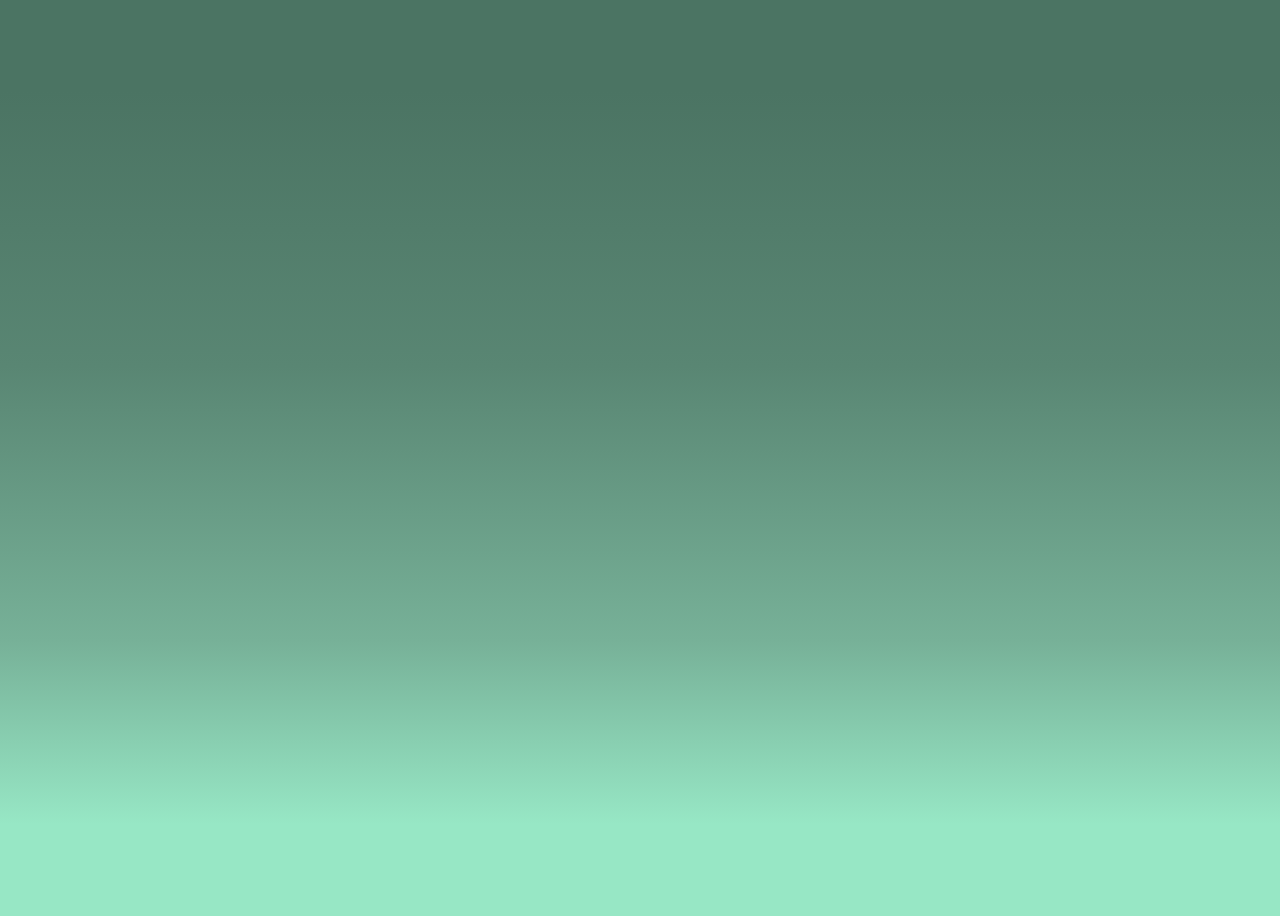
<file: bank.html>
<!DOCTYPE html>
<html>
<head>
    <title>Bank</title>
    <link href="style.css" rel="stylesheet">
</head>
<body>
<!-- name generator + location generator + word bank !-->    
</body>
<script src="script.js" defer></script>
</html>
</file>
<file: style.css>
.main-title {
    color: rgb(165, 255, 216);
    -webkit-text-stroke: 1px;
    -webkit-text-stroke-color: black;
    font-family: 'Times New Roman', Times, serif;
    text-align: center;
    font-size:57px;
    background-color:rgb(133, 192, 174);
    background-image: url('Media/homenav.jpg');
    background-repeat: no-repeat;
    background-size: cover;
    border: 1px solid black;
    margin-top: 30px;
    margin-bottom: 100px;  
    margin-left: 80px;
    margin-right: 80px;
}
body {
    min-height: 100vh;
    background: linear-gradient(
        to top,
        rgb(151, 231, 197) 10%,
        rgb(119, 177, 152) 30%,
        rgb(89, 134, 115) 60%,
        rgb(75, 116, 99) 90% 
);

}
.desk-title a{
    display: block;
    background-image: url('Media/home.png');
    -webkit-text-stroke: 1px;
    -webkit-text-stroke-color: rgb(39, 36, 36);
    font-family: 'Times New Roman', Times, serif;
    text-align: center;
    font-size:9px;
    background-color:rgb(84, 112, 104);
    border: 1px solid black;
    margin-left: 40px;
    margin-top: 10px;
    width: 120px;
    height: 40px;
    justify-self: left;
}

.navigation {
    text-align: center;
    background-image: url('Media/homenav.jpg');
    background-size: cover;
    background-repeat: no-repeat;
    background-color: rgb(133, 192, 174);
    position: relative;
    font-size: 23px;
    width: 100%;
    padding: 25px 0px;
    display: flex;
    justify-content: center;
    gap: 25px;
    list-style: none;
    margin-bottom: 50px;
    font-weight: bolder;
    justify-content: space-evenly;
}
.home-widgets {
    display: flex;
    flex-direction: row;
    justify-content:space-evenly;
    align-items: stretch;
}
.home-widgets-left {
    display: flexbox;
    justify-content: left;
    flex-direction: column;
    
}
.home-widgets-right {
    display: flex;
    justify-content: right;
    flex-direction: column;
    
}
.deadline {
    color: white;
    background-image: url('greenhearts.jpg');
    background-size: cover;
    background-repeat: no-repeat;
    background-color: rgb(133, 192, 174);
    position: relative;
    font-size: 25px;
    min-width: 280px;
    height: 10px;
    padding-top: 10px;
    padding-bottom: 15px;
    text-align: center;
    font-weight: lighter;
    flex-shrink: 0;
    
}
.to-do {
    color: white;
    background-image: url('Media/greenhearts.jpg');
    background-size: cover;
    background-repeat: no-repeat;
    background-color: rgb(133, 192, 174);
    justify-content: center;
    position: relative;
    font-size: 25px;
    min-width: 280px;
    height: 10px;
    padding-top: 10px;
    padding-bottom: 15px;
    text-align: center;
    font-family: 'Times New Roman', Times, serif;
    font-weight: lighter;
    flex-shrink: 0;
          
}
.to-do-text {
    padding-top: 44px;
    padding-left: 27px;
    padding-right: 15px;
    background-image: url('Media/skins.gif');
    background-size: cover;
    background-repeat: no-repeat;
    width: 280px;
    height: 300px;
    font-family: 'Times New Roman', Times, serif;
    font-size: 24px;
    line-height: 1.5;
    color: white;
    border: 3px rgb(8, 77, 8);
    flex-shrink: 0;
    text-align: justify;
    
   
    
}
.save {
    width: 150px;
    height: 40px;
    align-self: center;
    background-image: url('Media/greenhearts.jpg');
    background-size: cover;
    background-repeat: no-repeat;
    color: white;
    font-size: larger;
    font-family: 'Times New Roman', Times, serif;
    margin-top: 11px;
}
/*desk */
.desk-page {
    background-image: url('Media/Gundula\ Blumi\ \(@gundulablumi\)\ on\ Tumblr.jpg');
    background-size: cover;
    background-repeat: no-repeat;
    
}
.desk-area {
    display: flex;
    justify-content: center;
    gap: 30px;
    padding: 30px;
    align-items: flex-start;
    max-width: 100%;    
}
.savebtn {
    background-image: url('Media/save\ button.png');
    background-size: cover;
    background-repeat: no-repeat;
    color: white;
    width: 150px;
    height: 40px;
    align-self: center;
    margin-bottom: 10px ;
}
.desk-widget-right {
    display: flexbox;
    align-items: center;
}
/*
.timer {
    background-image: url('Media/run.gif');
    background-size: cover;
    background-repeat: no-repeat;
    height: 180px;
    width: 190px;
    flex-shrink: 0;
    min-width: 200px;
    font-family: 'Times New Roman', Times, serif;
    font-size: 20px;
    padding: 10px 15px;
    color: white;
    font-weight: bolder;
    border: solid 2px;
    border-color: aliceblue;
    margin-top: 80px;
    
   
}
*/
.desk-center {
    display: flex;
    flex-direction: column;
    max-width: 700px;
    align-items: stretch;  

}
.desk-textbox {
    height: 800px;
    -webkit-text-stroke: 0.6px;
    -webkit-text-stroke-color: black;
    flex-shrink: 0 ;
    align-self: center;
    font-family: 'Times New Roman', Times, serif;
    font-size: 25px;
    font-weight: bolder;
    color: white;
    line-height: 1.5;
    text-align: justify;
    padding: 10px 15px;
    text-indent: 40px;
    width: clamp(600px, 50vw, 800px);
    max-width: 100%;
    background-image: url('Media/DPR\ Ian\ \(4\).jpg');
    background-repeat: no-repeat;
    background-size: cover;
    overflow-y: auto;
    scrollbar-width: none;   
    padding-bottom: 200px;
   
}

.desk-widget-left {
    gap: 30px;
    opacity: 0.8;
    color: black;
    align-items: center;
   
   }
.orange-note {
    background-image: url('Media/moto.gif');
    background-size: cover;
    background-repeat: no-repeat;
    height: 170px;
    width: 170px;
    flex-shrink: 0;
    min-width: 200px;
    font-family: 'Times New Roman', Times, serif;
    font-size: 20px;
    padding: 10px 15px;
    color: white;
    font-weight: bolder;
    

}

.green-note {
    background-image: url('Media/coffee.gif');
    background-size: cover;
    background-repeat: no-repeat;
    height: 170px;
    width: 170px;
    flex-shrink: 0;
    min-width: 200px;
    font-family: 'Times New Roman', Times, serif;
    font-size: 20px;
    padding: 10px 15px;
    color: white;
    font-weight: bolder;
}
.blue-note {
    background-image: url('Media/sink.gif');
    background-size: cover;
    background-repeat: no-repeat;
    height: 170px;
    width: 170px;
    flex-shrink: 0;
    min-width: 200px;
    font-family: 'Times New Roman', Times, serif;
    font-size: 20px;
    padding: 10px 15px;
    color: white;
    font-weight: bolder;
}
.yellow-note {
     background-image: url('Media/homenav.jpg');
    background-size: cover;
    background-repeat: no-repeat;
    height: 170px;
    width: 170px;
    flex-shrink: 0;
    min-width: 200px;
    font-family: 'Times New Roman', Times, serif;
    font-size: 20px;
    padding: 10px 15px;
    color: white;
    font-weight: bolder;
}
.desk-widget-left,
.desk-widget-right {
    width: 300px;
    display: flex;
    flex-direction: column;
    flex: 1;
    
}
.desk-textbox,
.desk-widget-left,
.desk-widget-right {
  min-width: 0;
  flex-shrink: 1;
  overflow-x: hidden;
  
  
}
a:link {
    color:white;
}
a:visited {
    color: white;
}
a:hover {
    color: rgb(116, 1, 1);
}
</file>
